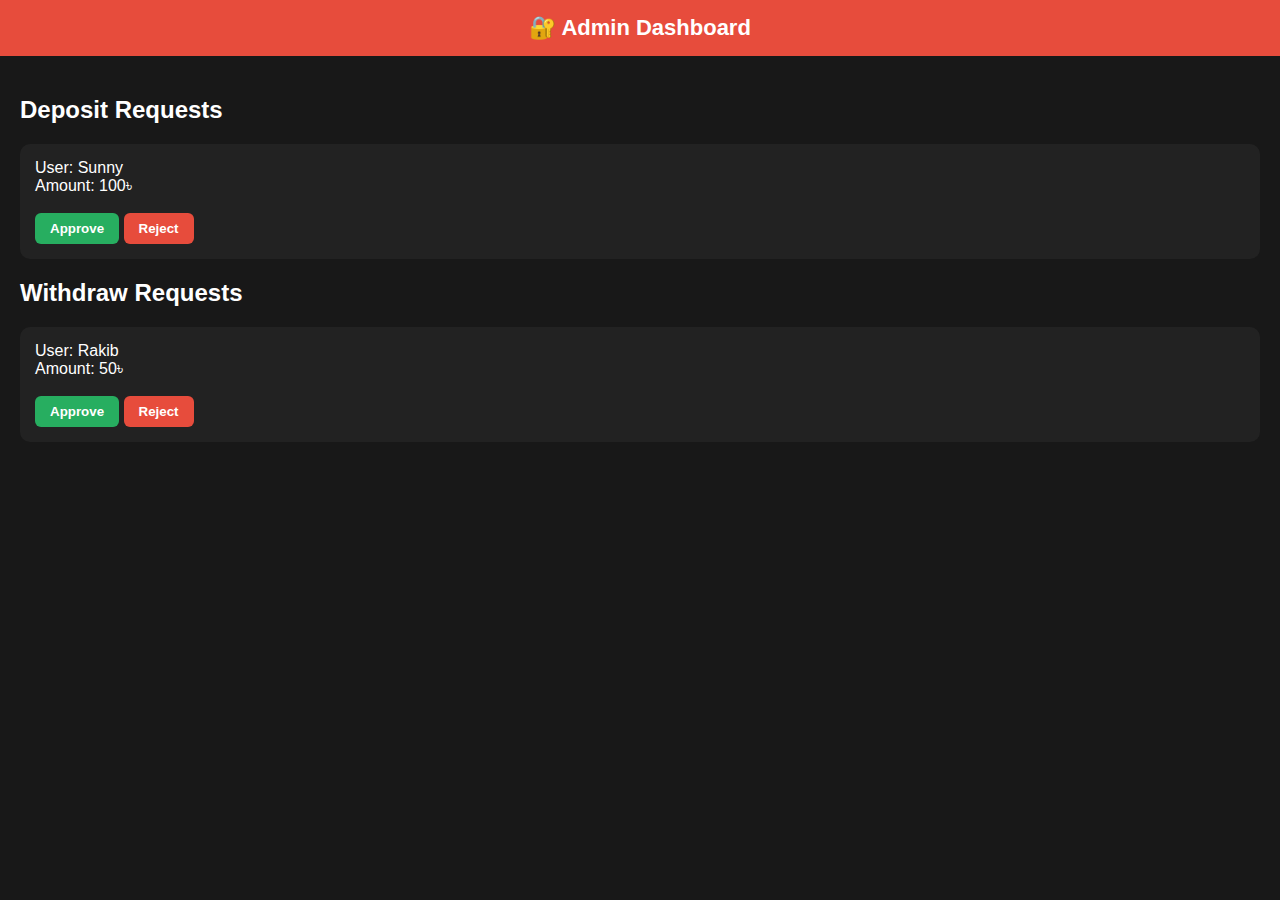
<file: dashboard.html>
<!DOCTYPE html>
<html lang="en">
<head>
  <meta charset="UTF-8">
  <title>Admin Dashboard</title>
  <style>
    body {
      background: #181818;
      color: white;
      font-family: Arial, sans-serif;
      margin: 0;
      padding: 0;
    }
    header {
      background: #e74c3c;
      padding: 15px;
      text-align: center;
      font-size: 22px;
      font-weight: bold;
    }
    .container {
      padding: 20px;
    }
    .card {
      background: #222;
      padding: 15px;
      margin-bottom: 15px;
      border-radius: 10px;
    }
    button {
      padding: 8px 15px;
      border: none;
      border-radius: 6px;
      cursor: pointer;
      font-weight: bold;
    }
    .approve { background: #27ae60; color: white; }
    .reject { background: #e74c3c; color: white; }
  </style>
</head>
<body>
  <header>🔐 Admin Dashboard</header>

  <div class="container">
    <h2>Deposit Requests</h2>
    <div class="card">
      User: Sunny <br>
      Amount: 100৳ <br><br>
      <button class="approve">Approve</button>
      <button class="reject">Reject</button>
    </div>

    <h2>Withdraw Requests</h2>
    <div class="card">
      User: Rakib <br>
      Amount: 50৳ <br><br>
      <button class="approve">Approve</button>
      <button class="reject">Reject</button>
    </div>
  </div>
</body>
</html>
</file>
